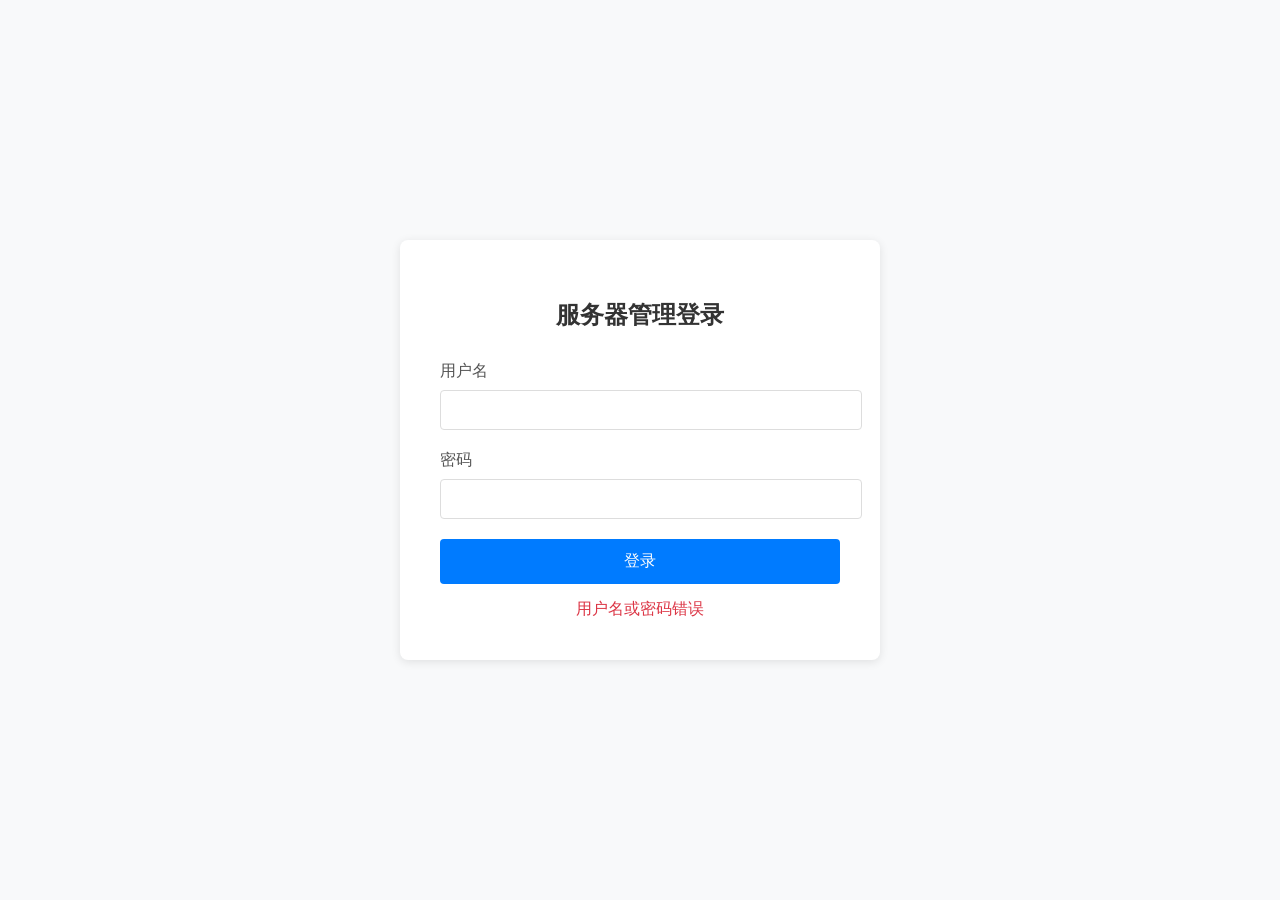
<file: src/main/resources/templates/login.html>
<!DOCTYPE html>
<html xmlns:th="http://www.thymeleaf.org">
<head>
    <meta charset="UTF-8">
    <title>服务器管理登录</title>
    <link rel="stylesheet" th:href="@{/static/css/style.css}">
    <style>
        body {
            font-family: 'Microsoft YaHei', sans-serif;
            background-color: #f8f9fa;
            margin: 0;
            padding: 0;
            display: flex;
            justify-content: center;
            align-items: center;
            height: 100vh;
        }
        .login-container {
            background-color: white;
            padding: 40px;
            border-radius: 8px;
            box-shadow: 0 2px 10px rgba(0, 0, 0, 0.1);
            width: 100%;
            max-width: 400px;
        }
        h2 {
            text-align: center;
            color: #333;
            margin-bottom: 30px;
        }
        .form-group {
            margin-bottom: 20px;
        }
        .form-group label {
            display: block;
            margin-bottom: 8px;
            color: #555;
        }
        .form-group input {
            width: 100%;
            padding: 10px;
            border: 1px solid #ddd;
            border-radius: 4px;
            font-size: 16px;
        }
        .btn-primary {
            width: 100%;
            padding: 12px;
            background-color: #007bff;
            color: white;
            border: none;
            border-radius: 4px;
            font-size: 16px;
            cursor: pointer;
        }
        .btn-primary:hover {
            background-color: #0056b3;
        }
        .error-message {
            color: #dc3545;
            margin-top: 15px;
            text-align: center;
        }
    </style>
</head>
<body>
    <div class="login-container">
        <h2>服务器管理登录</h2>
        <form th:action="@{/login}" method="post">
            <div class="form-group">
                <label for="username">用户名</label>
                <input type="text" id="username" name="username" required>
            </div>
            <div class="form-group">
                <label for="password">密码</label>
                <input type="password" id="password" name="password" required>
            </div>
            <button type="submit" class="btn-primary">登录</button>
        </form>
        <div th:if="${param.error}" class="error-message">
            用户名或密码错误
        </div>
    </div>
</body>
</html>
</file>
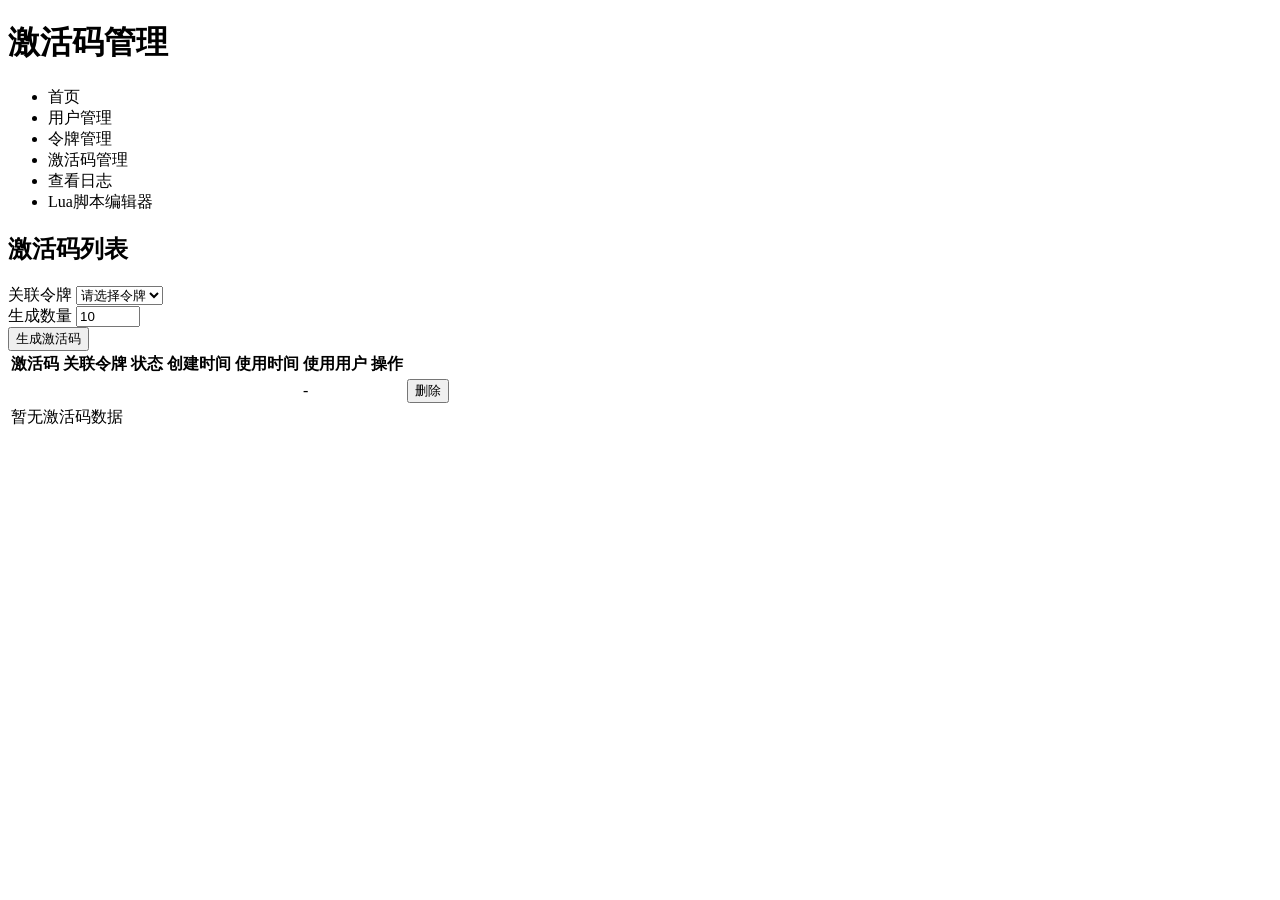
<file: src/main/resources/templates/server/activation-codes.html>
<!DOCTYPE html>
<html xmlns:th="http://www.thymeleaf.org">
<head>
    <meta charset="UTF-8">
    <title>激活码管理</title>
    <link rel="stylesheet" th:href="@{/static/css/style.css}">
</head>
<body>
    <div class="header">
        <div class="container">
            <h1>激活码管理</h1>
        </div>
    
    <div class="sidebar">
        <ul>
            <li><a th:href="@{/server}" th:classappend="${#httpServletRequest.requestURI.contains('/server') and not #httpServletRequest.requestURI.contains('/users') and not #httpServletRequest.requestURI.contains('/tokens') and not #httpServletRequest.requestURI.contains('/activation-codes') and not #httpServletRequest.requestURI.contains('/logs')} ? 'active' : ''">首页</a></li>
            <li><a th:href="@{/server/users}" th:classappend="${#httpServletRequest.requestURI.contains('/users')} ? 'active' : ''">用户管理</a></li>
            <li><a th:href="@{/server/tokens}" th:classappend="${#httpServletRequest.requestURI.contains('/tokens')} ? 'active' : ''">令牌管理</a></li>
            <li><a th:href="@{/server/activation-codes}" th:classappend="${#httpServletRequest.requestURI.contains('/activation-codes')} ? 'active' : ''">激活码管理</a></li>
            <li><a th:href="@{/server/logs}" th:classappend="${#httpServletRequest.requestURI.contains('/logs')} ? 'active' : ''">查看日志</a></li>
            <li><a th:href="@{/server/lua-script}" th:classappend="${#httpServletRequest.requestURI.contains('/lua-script')} ? 'active' : ''">Lua脚本编辑器</a></li>
        </ul>
    </div>
    
    <div class="content">
            <h2>激活码列表</h2>
            
            <div class="generate-form">
                <form th:action="@{/server/activation-codes/generate}" method="post">
                    <div class="form-group">
                        <label for="tokenId">关联令牌</label>
                        <select id="tokenId" name="tokenId" required>
                            <option value="" disabled selected>请选择令牌</option>
                            <option th:each="token : ${tokens}" th:value="${token.id}" th:text="${token.name + ' (' + token.id + ')'}"></option>
                        </select>
                    </div>
                    <div class="form-group">
                        <label for="count">生成数量</label>
                        <input type="number" id="count" name="count" min="1" max="1000" value="10" required>
                    </div>
                    <button type="submit" class="btn btn-primary">生成激活码</button>
                </form>
            </div>
            
            <table>
                <thead>
                    <tr>
                        <th>激活码</th>
                        <th>关联令牌</th>
                        <th>状态</th>
                        <th>创建时间</th>
                        <th>使用时间</th>
                        <th>使用用户</th>
                        <th>操作</th>
                    </tr>
                </thead>
                <tbody>
                    <tr th:each="code : ${activationCodes}">
                        <td th:text="${code.code}"></td>
                        <td th:text="${code.tokenId}"></td>
                        <td>
                            <span th:classappend="${code.used} ? 'status-used' : 'status-unused'">
                                <th:block th:text="${code.used} ? '已使用' : '未使用'"/>
                            </span>
                        </td>
                        <td th:text="${code.createdAtFormatted}"></td>
                        <td th:if="${code.used}" th:text="${code.usedAtFormatted}"></td>
                        <td th:unless="${code.used}">-</td>
                        <td th:text="${code.usedBy}"></td>
                        <td>
                            <form th:action="@{/server/activation-codes/delete}" method="post" style="display:inline;">
                                <input type="hidden" name="code" th:value="${code.code}">
                                <button type="submit" class="btn btn-danger" th:disabled="${code.used}">删除</button>
                            </form>
                        </td>
                    </tr>
                    <tr th:if="${activationCodes.isEmpty()}">
                        <td colspan="7" class="no-data">暂无激活码数据</td>
                    </tr>
                </tbody>
            </table>
        </div>
    </div>
</body>
</html>
</file>
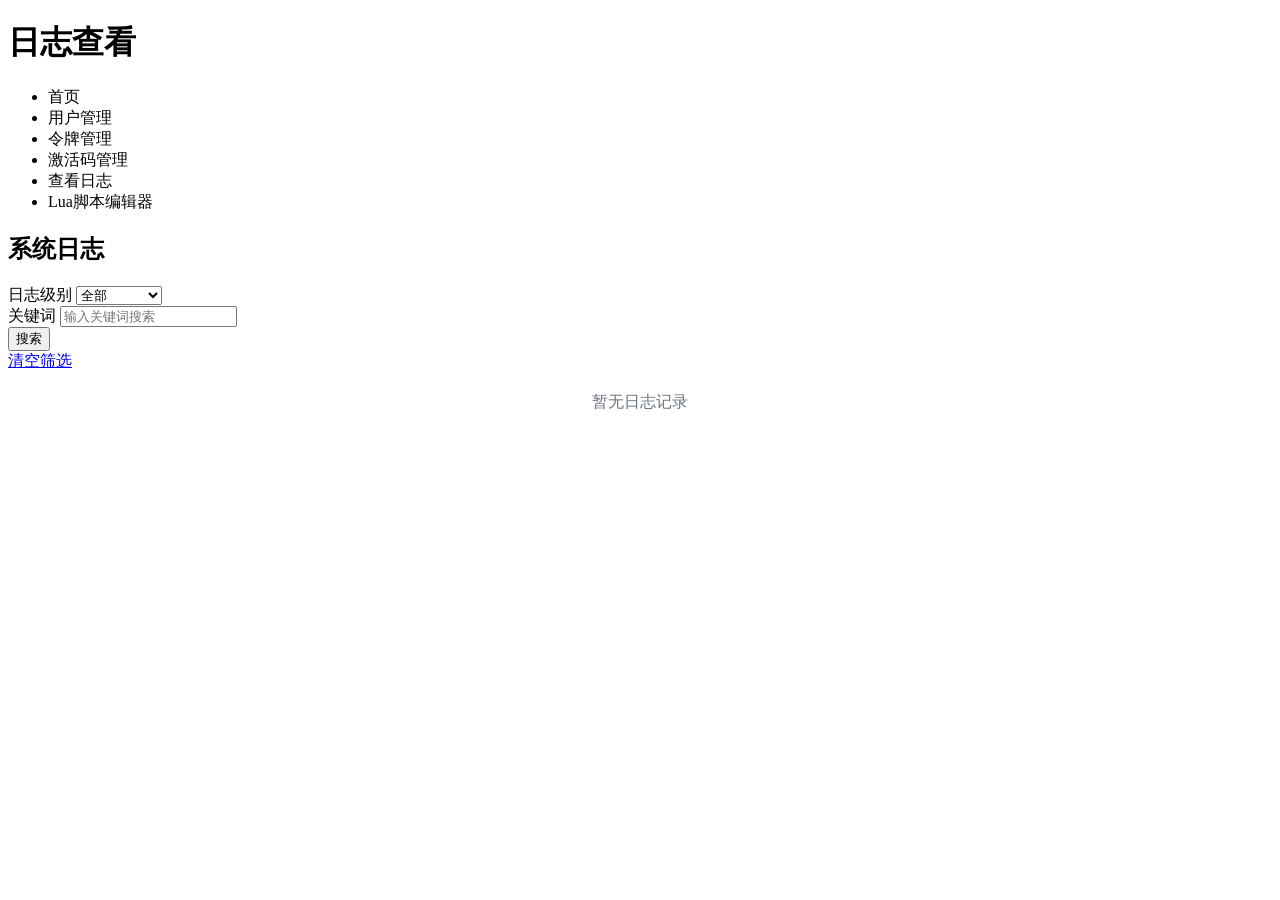
<file: src/main/resources/templates/server/logs.html>
<!DOCTYPE html>
<html xmlns:th="http://www.thymeleaf.org">
<head>
    <meta charset="UTF-8">
    <title>日志查看</title>
    <link rel="stylesheet" th:href="@{/static/css/style.css}">

</head>
<body>
    <div class="header">
        <div class="container">
            <h1>日志查看</h1>
        </div>
    
    <div class="sidebar">
        <ul>
            <li><a th:href="@{/server}" th:classappend="${#httpServletRequest.requestURI.contains('/server') and not #httpServletRequest.requestURI.contains('/users') and not #httpServletRequest.requestURI.contains('/tokens') and not #httpServletRequest.requestURI.contains('/activation-codes') and not #httpServletRequest.requestURI.contains('/logs')} ? 'active' : ''">首页</a></li>
            <li><a th:href="@{/server/users}" th:classappend="${#httpServletRequest.requestURI.contains('/users')} ? 'active' : ''">用户管理</a></li>
            <li><a th:href="@{/server/tokens}" th:classappend="${#httpServletRequest.requestURI.contains('/tokens')} ? 'active' : ''">令牌管理</a></li>
            <li><a th:href="@{/server/activation-codes}" th:classappend="${#httpServletRequest.requestURI.contains('/activation-codes')} ? 'active' : ''">激活码管理</a></li>
            <li><a th:href="@{/server/logs}" th:classappend="${#httpServletRequest.requestURI.contains('/logs')} ? 'active' : ''">查看日志</a></li>
            <li><a th:href="@{/server/lua-script}" th:classappend="${#httpServletRequest.requestURI.contains('/lua-script')} ? 'active' : ''">Lua脚本编辑器</a></li>
        </ul>
    </div>
    
    <div class="content">
            <h2>系统日志</h2>
            
            <div class="filter-form">
                <div class="clearfix">
                    <form th:action="@{/server/logs}" method="get">
                        <div class="form-group">
                            <label for="logLevel">日志级别</label>
                            <select id="logLevel" name="logLevel">
                                <option value="">全部</option>
                                <option value="INFO">INFO</option>
                                <option value="WARNING">WARNING</option>
                                <option value="ERROR">ERROR</option>
                                <option value="DEBUG">DEBUG</option>
                            </select>
                        </div>
                        <div class="form-group">
                            <label for="keyword">关键词</label>
                            <input type="text" id="keyword" name="keyword" placeholder="输入关键词搜索">
                        </div>
                        <button type="submit" class="btn btn-primary">搜索</button>
                    </form>
                    <a href="@{/server/logs}" class="btn btn-secondary">清空筛选</a>
                </div>
            </div>
            
            <div class="logs-container">
                <div th:each="log : ${logs}" class="log-line">
                    <span class="log-time" th:text="${log.time}"></span>
                    <span th:class="'log-' + ${log.level.toLowerCase()}" th:text="${log.message}"></span>
                </div>
                <div th:if="${logs.isEmpty()}" style="text-align: center; color: #6c757d; padding: 20px;">
                    暂无日志记录
                </div>
            </div>
        </div>
    </div>
</body>
</html>
</file>
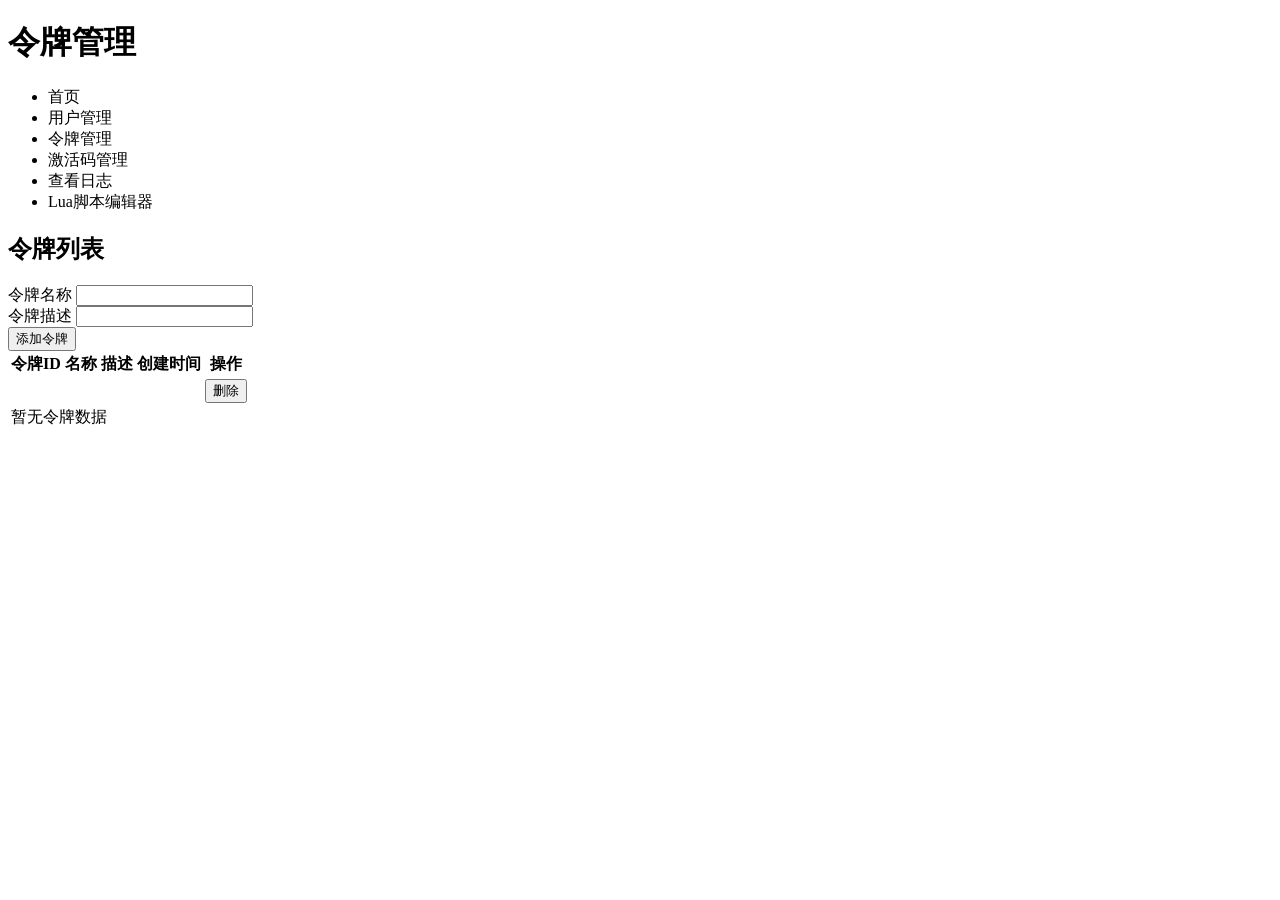
<file: src/main/resources/templates/server/tokens.html>
<!DOCTYPE html>
<html xmlns:th="http://www.thymeleaf.org">
<head>
    <meta charset="UTF-8">
    <title>令牌管理</title>
    <link rel="stylesheet" th:href="@{/static/css/style.css}">

</head>
<body>
    <div class="header">
        <div class="container">
            <h1>令牌管理</h1>
        </div>
    
    <div class="sidebar">
        <ul>
            <li><a th:href="@{/server}" th:classappend="${#httpServletRequest.requestURI.contains('/server') and not #httpServletRequest.requestURI.contains('/users') and not #httpServletRequest.requestURI.contains('/tokens') and not #httpServletRequest.requestURI.contains('/activation-codes') and not #httpServletRequest.requestURI.contains('/logs')} ? 'active' : ''">首页</a></li>
            <li><a th:href="@{/server/users}" th:classappend="${#httpServletRequest.requestURI.contains('/users')} ? 'active' : ''">用户管理</a></li>
            <li><a th:href="@{/server/tokens}" th:classappend="${#httpServletRequest.requestURI.contains('/tokens')} ? 'active' : ''">令牌管理</a></li>
            <li><a th:href="@{/server/activation-codes}" th:classappend="${#httpServletRequest.requestURI.contains('/activation-codes')} ? 'active' : ''">激活码管理</a></li>
            <li><a th:href="@{/server/logs}" th:classappend="${#httpServletRequest.requestURI.contains('/logs')} ? 'active' : ''">查看日志</a></li>
            <li><a th:href="@{/server/lua-script}" th:classappend="${#httpServletRequest.requestURI.contains('/lua-script')} ? 'active' : ''">Lua脚本编辑器</a></li>
        </ul>
    </div>
    
    <div class="content">
            <h2>令牌列表</h2>
            
            <div class="add-form">
                <form th:action="@{/server/tokens/add}" method="post">
                    <div class="form-group">
                        <label for="tokenName">令牌名称</label>
                        <input type="text" id="tokenName" name="tokenName" required>
                    </div>
                    <div class="form-group">
                        <label for="tokenDesc">令牌描述</label>
                        <input type="text" id="tokenDesc" name="tokenDesc">
                    </div>
                    <button type="submit" class="btn btn-primary">添加令牌</button>
                </form>
            </div>
            
            <table>
                <thead>
                    <tr>
                        <th>令牌ID</th>
                        <th>名称</th>
                        <th>描述</th>
                        <th>创建时间</th>
                        <th>操作</th>
                    </tr>
                </thead>
                <tbody>
                    <tr th:each="token : ${tokens}">
                        <td th:text="${token.id}"></td>
                        <td th:text="${token.name}"></td>
                        <td th:text="${token.description}"></td>
                        <td th:text="${token.createdAtFormatted}"></td>
                        <td>
                            <form th:action="@{/server/tokens/delete}" method="post" style="display:inline;">
                                <input type="hidden" name="tokenId" th:value="${token.id}">
                                <button type="submit" class="btn btn-sm btn-danger">删除</button>
                            </form>
                        </td>
                    </tr>
                    <tr th:if="${tokens.isEmpty()}">
                        <td colspan="5" class="no-data">暂无令牌数据</td>
                    </tr>
                </tbody>
            </table>
        </div>
    </div>
</body>
</html>
</file>
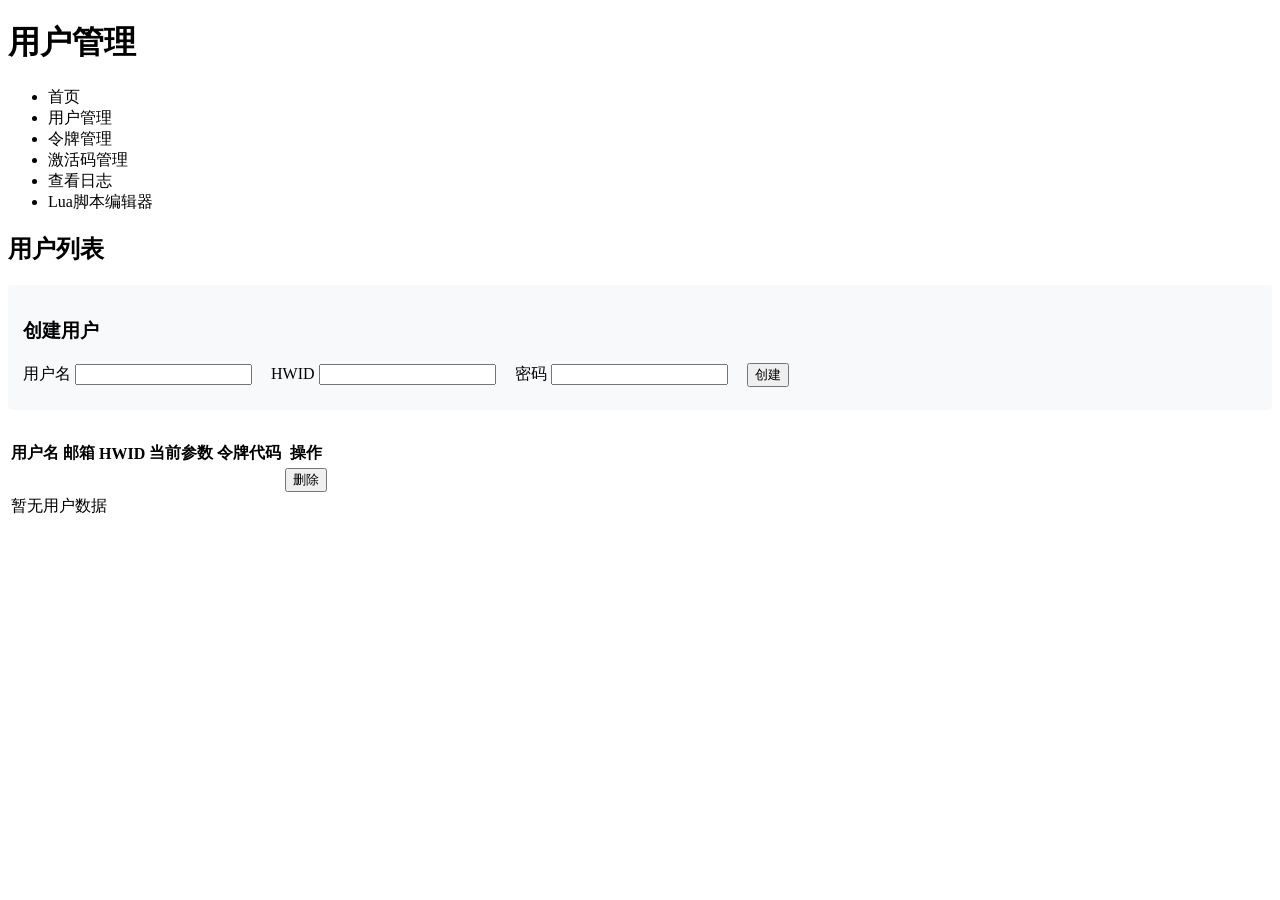
<file: src/main/resources/templates/server/users.html>
<!DOCTYPE html>
<html xmlns:th="http://www.thymeleaf.org">
<head>
    <meta charset="UTF-8">
    <title>用户管理</title>
    <link rel="stylesheet" th:href="@{/static/css/style.css}">
</head>
<body>
    <div class="header">
        <div class="container">
            <h1>用户管理</h1>
        </div>
    
    <div class="sidebar">
        <ul>
            <li><a th:href="@{/server}" th:classappend="${#httpServletRequest.requestURI.contains('/server') and not #httpServletRequest.requestURI.contains('/users') and not #httpServletRequest.requestURI.contains('/tokens') and not #httpServletRequest.requestURI.contains('/activation-codes') and not #httpServletRequest.requestURI.contains('/logs')} ? 'active' : ''">首页</a></li>
            <li><a th:href="@{/server/users}" th:classappend="${#httpServletRequest.requestURI.contains('/users')} ? 'active' : ''">用户管理</a></li>
            <li><a th:href="@{/server/tokens}" th:classappend="${#httpServletRequest.requestURI.contains('/tokens')} ? 'active' : ''">令牌管理</a></li>
            <li><a th:href="@{/server/activation-codes}" th:classappend="${#httpServletRequest.requestURI.contains('/activation-codes')} ? 'active' : ''">激活码管理</a></li>
            <li><a th:href="@{/server/logs}" th:classappend="${#httpServletRequest.requestURI.contains('/logs')} ? 'active' : ''">查看日志</a></li>
            <li><a th:href="@{/server/lua-script}" th:classappend="${#httpServletRequest.requestURI.contains('/lua-script')} ? 'active' : ''">Lua脚本编辑器</a></li>
        </ul>
    </div>
    
    <div class="content">
            <h2>用户列表</h2>
            <th:block th:if="${currentUser != null && currentUser.authorities.![authority].contains('ROLE_ADMIN')}">
                <div class="add-form" style="margin-bottom: 30px; padding: 15px; background-color: #f8f9fa; border-radius: 4px;">
                    <h3>创建用户</h3>
                    <form th:action="@{/server/users/create-web-admin}" method="post">
                        <div class="form-group" style="display: inline-block; margin-right: 15px; margin-bottom: 10px;">
                            <label for="username">用户名</label>
                            <input type="text" id="username" name="username" required>
                        </div>

                        <div class="form-group" style="display: inline-block; margin-right: 15px; margin-bottom: 10px;">
                            <label for="hwid">HWID</label>
                            <input type="text" id="hwid" name="hwid" required>
                        </div>
                        <div class="form-group" style="display: inline-block; margin-right: 15px; margin-bottom: 10px;">
                            <label for="password">密码</label>
                            <input type="password" id="password" name="password" required>
                        </div>
                        <button type="submit" class="btn btn-primary">创建</button>
                    </form>
                </div>
            </th:block>
            
            <table>
                <thead>
                    <tr>
                        <th>用户名</th>
                        <th>邮箱</th>
                        <th>HWID</th>
                        <th>当前参数</th>
                        <th>令牌代码</th>
                        <th>操作</th>
                    </tr>
                </thead>
                <tbody>
                    <tr th:each="user : ${users}">
                        <td th:text="${user.username}"></td>
                        <td th:text="${user.email}"></td>
                        <td th:text="${user.hwid}"></td>
                        <td th:text="${user.currentParam}"></td>
                        <td th:text="${user.tokenCode}"></td>
                        <td>
                            <form th:action="@{/server/users/delete}" method="post" style="display:inline;">
                                <input type="hidden" name="username" th:value="${user.username}">
                                <button type="submit" class="btn btn-danger">删除</button>
                            </form>
                        </td>
                    </tr>
                    <tr th:if="${users.isEmpty()}">
                        <td colspan="6" class="no-data">暂无用户数据</td>
                    </tr>
                </tbody>
            </table>
        </div>
    </div>
</body>
</html>
</file>
